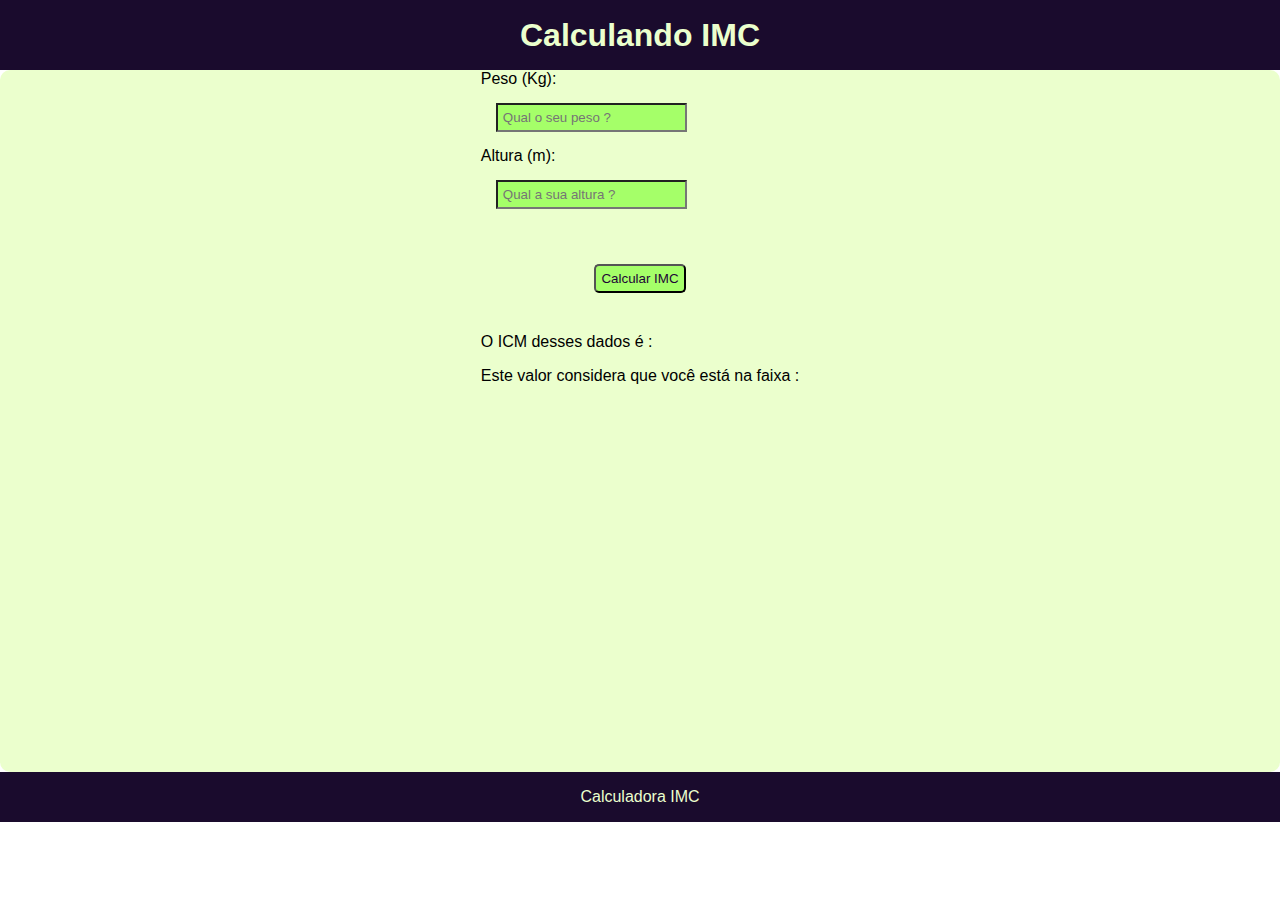
<file: AtvImc/index.html>
<!DOCTYPE html>
<html lang="pt-BR">

<head>
    <meta charset="UTF-8">
    <meta http-equiv="X-UA-Compatible" content="IE=edge">
    <meta name="viewport" content="width=device-width, initial-scale=1.0">
    <title>IMC</title>
    <link rel="stylesheet" href="style.css">
</head>


<body>
    <header class="title">
        <h1>Calculando IMC</h1>
    </header>
    <main class="container_input ">
        <section>
            <div class="weigth">
                <label for="input_weigth">Peso (Kg):</br></label>
                <input class="input_weight" id="input_weigth" type="number" step="0.1" placeholder="Qual o seu peso ?">
            </div>

            <div class="heigth">
                <label for="input_heigth">Altura (m):</br></label>
                <input class="input_height" id="input_heigth" type="number" step="0.01"
                    placeholder="Qual a sua altura ?">
                <button id="btnCalculator" class="button_calculator">Calcular IMC</button>
            </div>
            <div id="paragraph_result">
                <p> O ICM desses dados é : <strong id="imc_result"></strong></p>
            </div>

            <div id="paragraph_result">
                <p>Este valor considera que você está na faixa :<strong id="imc_result2"></strong></p>
            </div>
        </section>
    </main>
    <footer>
        <div class="footer">
            <p>Calculadora IMC</p>
        </div>
    </footer>
    <script src="index.js"></script>
</body>

</html>
</file>
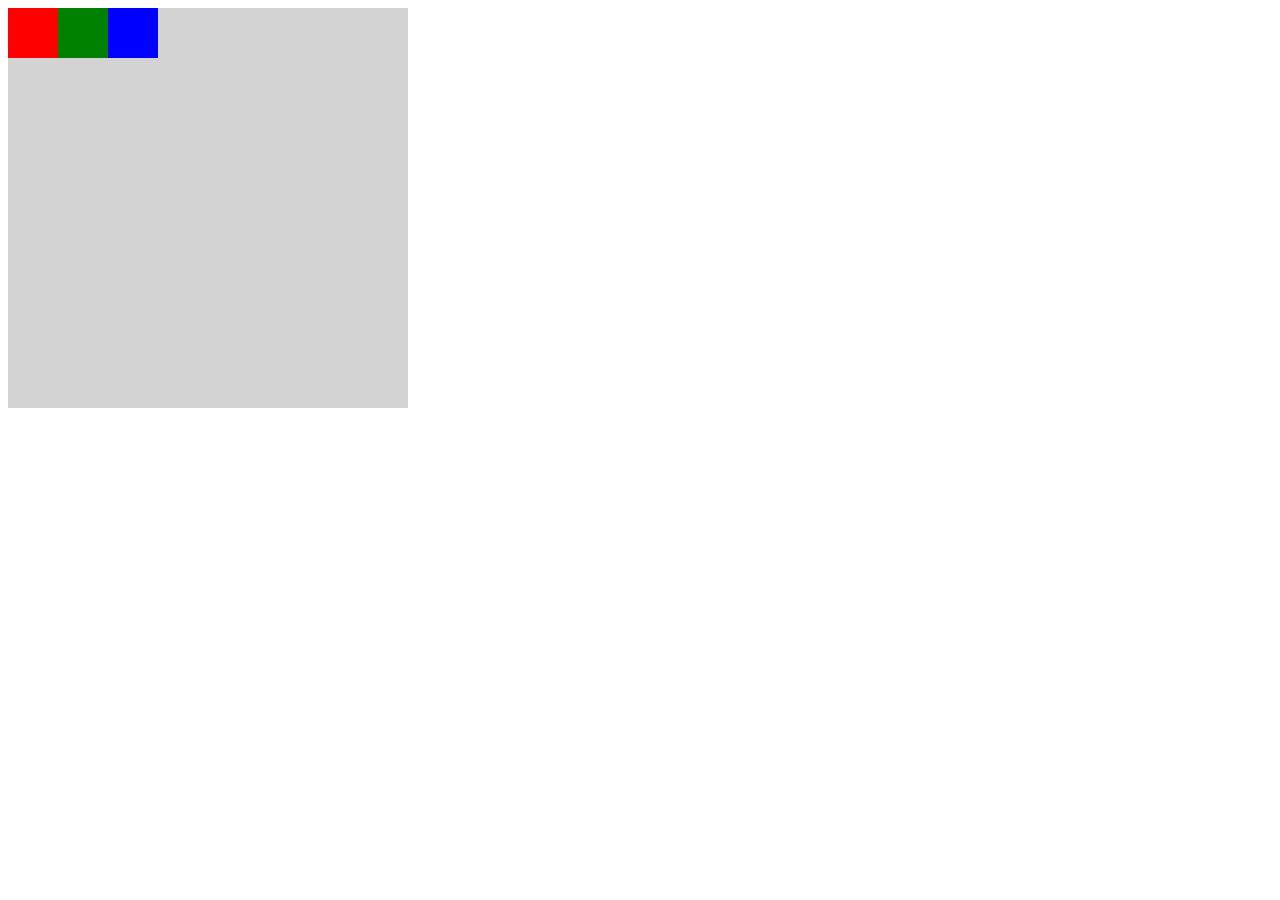
<file: Game_Alvo/index.html>
<!DOCTYPE html>
<html lang="en">
<head>
    <meta charset="UTF-8">
    <meta http-equiv="X-UA-Compatible" content="IE=edge">
    <meta name="viewport" content="width=device-width, initial-scale=1.0">
    <title>Document</title>
</head>
<body>
    
    <canvas width="400" height="400"></canvas>
    <script src="/Game_Alvo/alvo.js"></script>

</body>
</html>
</file>
<file: AtvImc/style.css>
body {
    margin: 0;
    padding: 0;
}

.title {
    display: flex;
    justify-content: center;
    align-items: center;
    margin-top: 0 auto;
    height: 70px;
    text-align: center;
    color: rgb(235, 255, 205);
    font-family: Verdana, Geneva, Tahoma, sans-serif;
    background-color: rgb(26, 11, 45);
}


.container_input {
    display: flex;
    justify-content: center;
    height: 78vh;
    background-color: rgb(235, 255, 205);
    border-radius: 10px;
    font-family: 'Gill Sans', 'Gill Sans MT', Calibri, 'Trebuchet MS', sans-serif;

}

.weigth .input_weight {
    margin: 15px;
    padding: 5px;
    background-color: rgb(165, 255, 105);
}

.heigth .input_height {
    margin: 15px;
    padding: 5px;
    background-color: rgb(165, 255, 105);
}

.button_calculator {
    display: flex;
    justify-content: center;
    margin: 40px auto;
    padding: 5px;
    align-items: center;
    font-family: Verdana, Geneva, Tahoma, sans-serif;
    cursor: pointer;
    color: rgb(29, 4, 53);
    background-color: rgb(165, 255, 105);
    border-radius: 5px;
}

.button_calculator:hover {
    background-color: rgb(235, 255, 205);

}

.footer {

    display: flex;
    justify-content: center;
    align-items: center;
    color: rgb(235, 255, 205);
    font-family: Verdana, Geneva, Tahoma, sans-serif;
    background-color: rgb(26, 11, 45);

}
</file>
